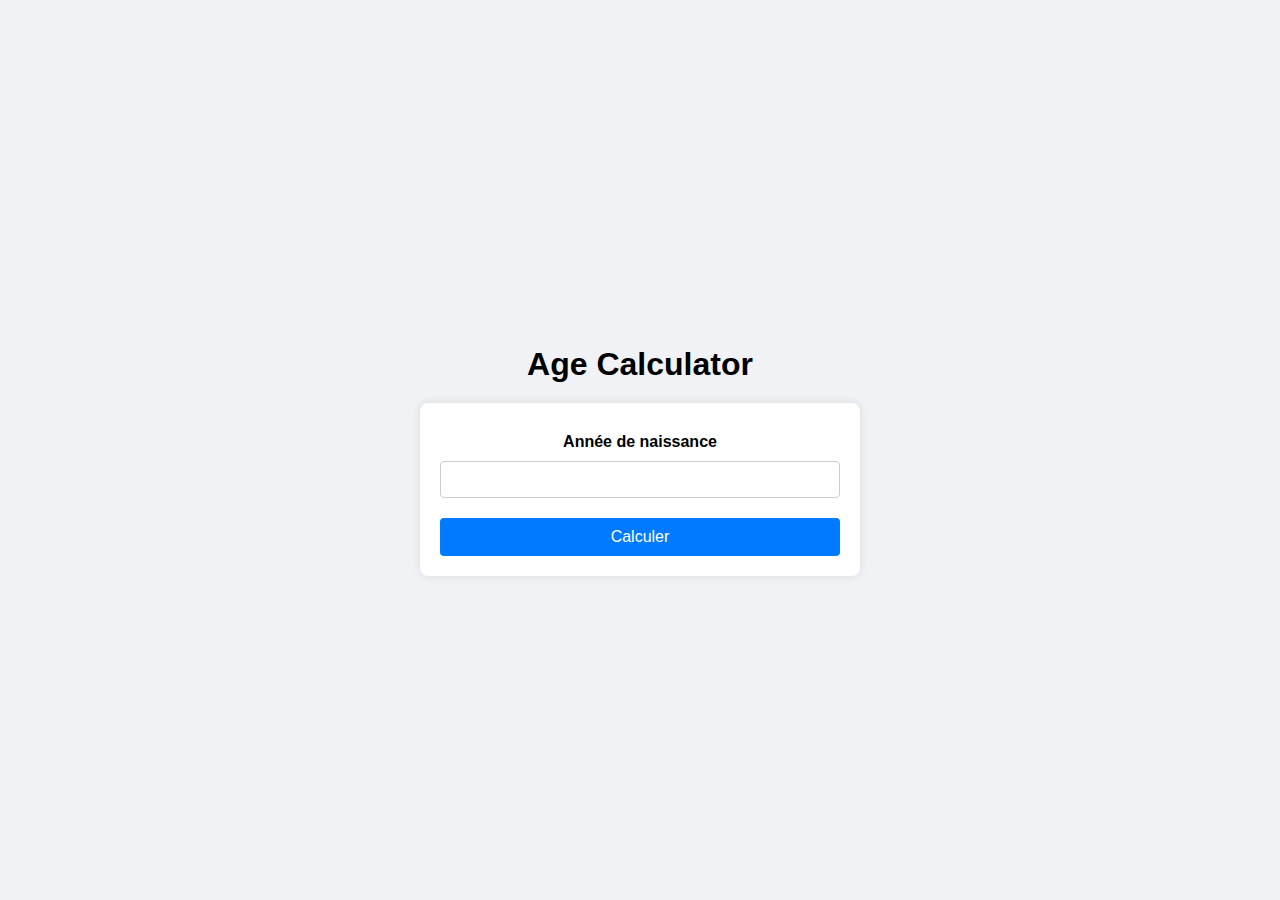
<file: ageCalculator/www/index.html>
<!DOCTYPE html>
<html lang="en">

<head>
    <meta charset="UTF-8">
    <meta name="viewport" content="width=device-width, initial-scale=1.0">
    <title>Age Calculator</title>
    <link rel="stylesheet" href="./css/index.css">
    <script src="./js/index.js"></script>
</head>

<body>
    <h1>Age Calculator</h1>
    <form action="">
        <label for="naissance">Année de naissance</label>
        <input type="number" id="naissance" min="1900" max="2024">
        <input type="button" value="Calculer" onclick="calculerAge()">
        <fieldset hidden>
            <legend>Age Calculator</legend>
            <label id="resultat"></label>
        </fieldset>
    </form>
</body>

</html>
</file>
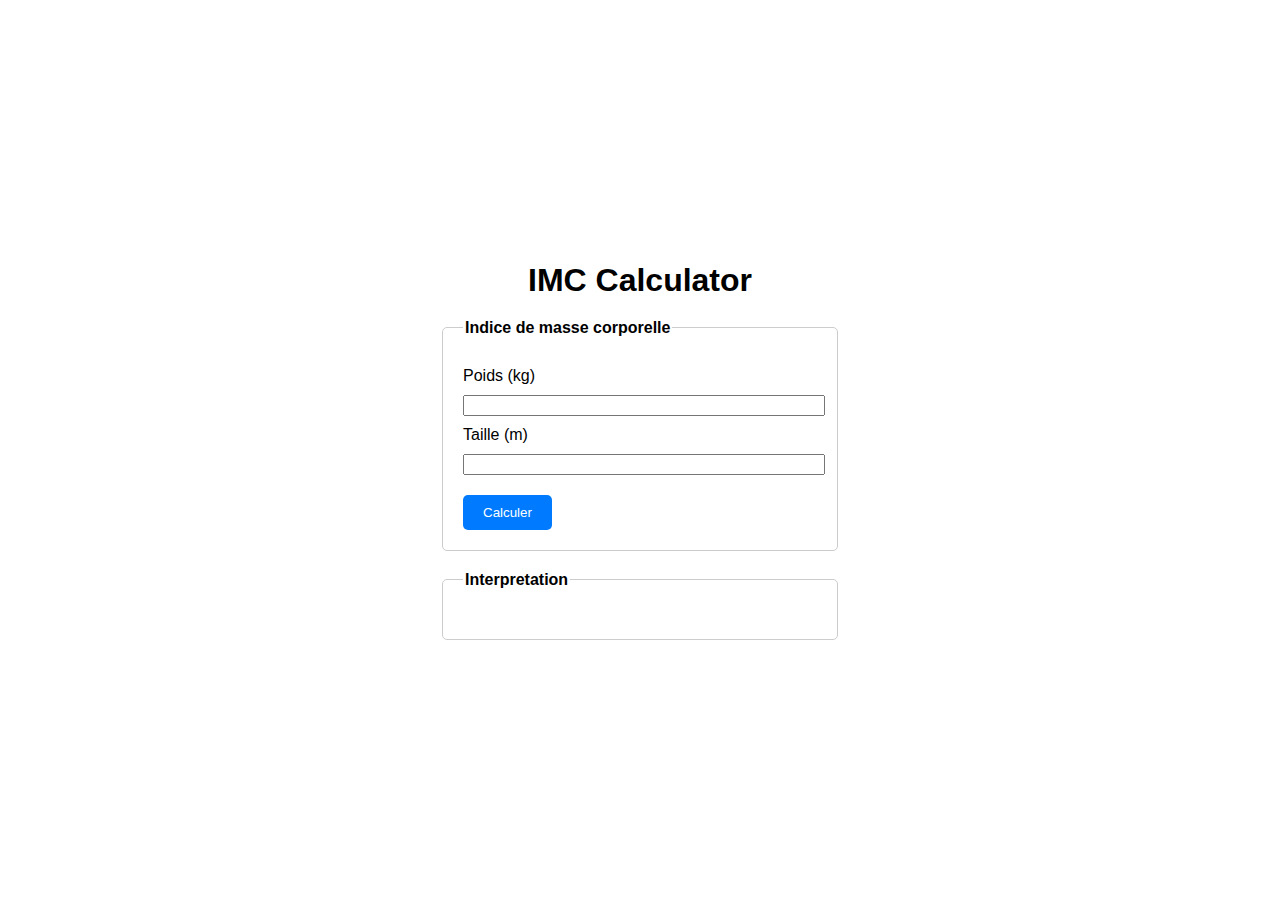
<file: imcCalculator/www/index.html>
<!DOCTYPE html>
<html>
    <head>
        <meta charset="utf-8">

        <meta name="viewport" content="initial-scale=1, width=device-width, viewport-fit=cover">
        <link rel="stylesheet" href="css/index.css">
        <script src="js/index.js"></script>
        <title>IMC Calculator</title>
    </head>
    <body>
        <h1>IMC Calculator</h1>
        <form>
            <fieldset>
                <legend>Indice de masse corporelle</legend>
                <label for="poids">Poids (kg)</label>
                <input type="number" id="poids">
                <label for="taille">Taille (m)</label>
                <input type="number" id="taille">
                <input type="button" value="Calculer" onclick="calculerIMC()">
            </fieldset>
            <fieldset>
                <legend>Interpretation</legend>
                <label id="interpretation"></label>
            </fieldset>
        </form>
    </body>
</html>
</file>
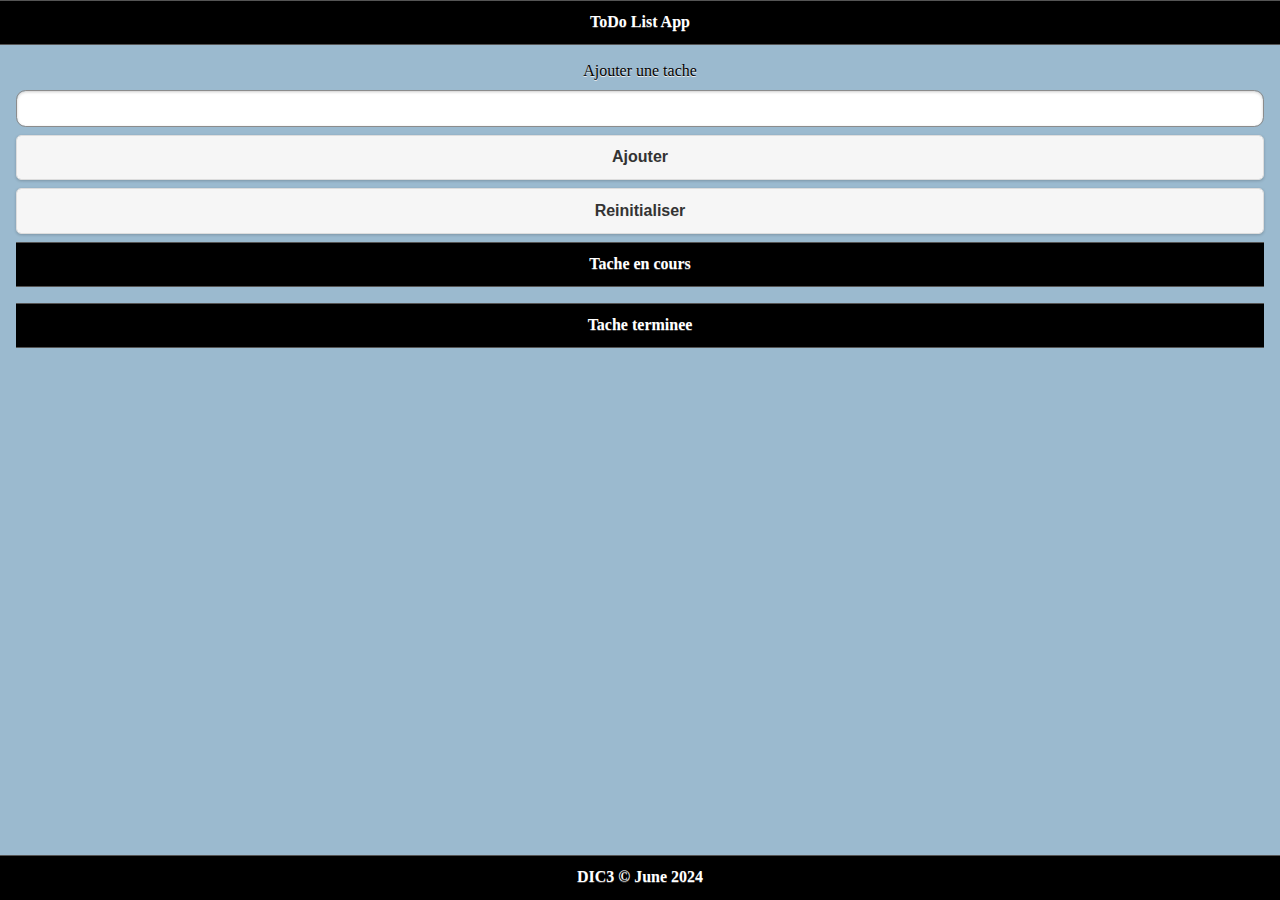
<file: toDoListApp2/www/index.html>
<!DOCTYPE html>
<html>
    <head>
        <meta charset="utf-8">
        <meta name="viewport" content="initial-scale=1, width=device-width, viewport-fit=cover">
        <meta name="color-scheme" content="light dark">
        <link rel="stylesheet" href="themes/jquery.mobile.icons.min.css">
        <link rel="stylesheet" href="themes/theme.css">
        <link rel="stylesheet" href="css/index.css">
        <link rel="stylesheet" href="lib/jquery.mobile.structure-1.4.5.min.css">
        <script src="lib/jquery.min.js"></script>
        <script src="lib/jquery.mobile-1.4.5.min.js"></script>
        <script src="js/index.js"></script>

        <title>ToDoList</title>
    </head>
    <body>
    <div class="page">
            <div data-role="header">
                <h1>ToDo List App</h1>
            </div>
            <div role="main" class="ui-content">
                <form >
                    <label for="task">Ajouter une tache</label>
                    <input type="text" id="task">
                    <input type="button" value="Ajouter" onclick="ajouterTask()">
                    <input type="button" value="Reinitialiser" onclick="reinitialiserList()">
                   
                </form>
                <div data-role="header">
                    <h1>Tache en cours</h1>
                </div>
                <ul id="taskList" data-role="listview" data-inset="true">
                </ul>
                <div data-role="header">
                    <h1>Tache terminee</h1>
                </div>
                <ul id="taskListDone" data-role="listview" data-inset="true">
                </ul>
            </div>
       <div data-role="footer" data-position="fixed" >
        <h1>DIC3 &copy; June 2024</h1>
       </div>
    </div>

    </body>
</html>
</file>
<file: ageCalculator/www/css/index.css>
/* Global styles */
body {
    font-family: Arial, sans-serif;
    display: flex;
    flex-direction: column;
    align-items: center;
    justify-content: center;
    min-height: 100vh;
    margin: 0;
    background-color: #f0f2f5;
}

h1 {
    text-align: center;
    margin-bottom: 20px;
}

/* Form styles */
form {
    width: 90%;
    max-width: 400px;
    padding: 20px;
    background-color: #fff;
    border-radius: 8px;
    box-shadow: 0 0 10px rgba(0, 0, 0, 0.1);
    text-align: center;
}

label {
    display: block;
    margin-top: 10px;
    font-weight: bold;
}

input[type="number"] {
    width: 100%;
    padding: 10px;
    margin-top: 10px;
    border: 1px solid #ccc;
    border-radius: 4px;
    box-sizing: border-box;
}

input[type="button"] {
    width: 100%;
    padding: 10px;
    margin-top: 20px;
    background-color: #007bff;
    color: white;
    border: none;
    border-radius: 4px;
    cursor: pointer;
    font-size: 16px;
}

input[type="button"]:hover {
    background-color: #0056b3;
}

fieldset {
    margin-top: 20px;
    padding: 10px;
    border: 1px solid #ccc;
    border-radius: 4px;
    text-align: center;
}

legend {
    font-weight: bold;
}

#resultat {
    display: block;
    margin-top: 10px;
    font-size: 18px;
}
</file>
<file: imcCalculator/www/css/index.css>
/* Global styles */
body {
    display: flex;
    flex-direction: column;
    align-items: center;
    justify-content: center;
    min-height: 100vh;
    margin: 0;
    font-family: Arial, sans-serif;
}

h1 {
    text-align: center;
    margin-bottom: 20px;
}

/* Form styles */
form {
    width: 90%;
    max-width: 400px;
}

fieldset {
    margin-bottom: 20px;
    padding: 20px;
    border: 1px solid #ccc;
    border-radius: 5px;
}

legend {
    font-weight: bold;
}

label, input {
    width: 100%;
    margin-top: 10px;
    display: block;
    text-align: left;
}

input[type="button"] {
    width: auto;
    margin-top: 20px;
    padding: 10px 20px;
    background-color: #007bff;
    color: white;
    border: none;
    border-radius: 5px;
    cursor: pointer;
    text-align: center;
}

input[type="button"]:hover {
    background-color: #0056b3;
}

#interpretation {
    display: block;
    margin-top: 10px;
    font-weight: bold;
    text-align: center;
}
</file>
<file: toDoListApp2/www/css/index.css>
label{
    text-align: center;
}
body{
    font-family: 'Times New Roman', Times, serif;

}
</file>
<file: toDoListApp2/www/themes/theme.css>
/*!
* jQuery Mobile 1.4.5
* Git HEAD hash: 68e55e78b292634d3991c795f06f5e37a512decc <> Date: Fri Oct 31 2014 17:33:30 UTC
* http://jquerymobile.com
*
* Copyright 2010, 2014 jQuery Foundation, Inc. and othercontributors
* Released under the MIT license.
* http://jquery.org/license
*
*/


/* Globals */
/* Font
-----------------------------------------------------------------------------------------------------------*/
html {
	font-size: 100%;
}
body,
input,
select,
textarea,
button,
.ui-btn {
	font-size: 1em;
	line-height: 1.3;
	 font-family: sans-serif /*{global-font-family}*/;
}
legend,
.ui-input-text input,
.ui-input-search input {
	color: inherit;
	text-shadow: inherit;
}
/* Form labels (overrides font-weight bold in bars, and mini font-size) */
.ui-mobile label,
div.ui-controlgroup-label {
	font-weight: normal;
	font-size: 16px;
}
/* Separators
-----------------------------------------------------------------------------------------------------------*/
/* Field contain separator (< 28em) */
.ui-field-contain {
	border-bottom-color: #828282;
	border-bottom-color: rgba(0,0,0,.15);
	border-bottom-width: 1px;
	border-bottom-style: solid;
}
/* Table opt-in classes: strokes between each row, and alternating row stripes */
/* Classes table-stroke and table-stripe are deprecated in 1.4. */
.table-stroke thead th,
.table-stripe thead th,
.table-stripe tbody tr:last-child {
	border-bottom: 1px solid #d6d6d6; /* non-RGBA fallback */
	border-bottom: 1px solid rgba(0,0,0,.1);
}
.table-stroke tbody th,
.table-stroke tbody td {
	border-bottom: 1px solid #e6e6e6; /* non-RGBA fallback  */
	border-bottom: 1px solid rgba(0,0,0,.05);
}
.table-stripe.table-stroke tbody tr:last-child th,
.table-stripe.table-stroke tbody tr:last-child td {
	border-bottom: 0;
}
.table-stripe tbody tr:nth-child(odd) td,
.table-stripe tbody tr:nth-child(odd) th {
	background-color: #eeeeee; /* non-RGBA fallback  */
	background-color: rgba(0,0,0,.04);
}
/* Buttons
-----------------------------------------------------------------------------------------------------------*/
.ui-btn,
label.ui-btn {
	font-weight: bold;
	border-width: 1px;
	border-style: solid;
}
.ui-btn {
	text-decoration: none !important;
}
.ui-btn-active {
	cursor: pointer;
}
/* Corner rounding
-----------------------------------------------------------------------------------------------------------*/
/* Class ui-btn-corner-all deprecated in 1.4 */
.ui-corner-all {
	-webkit-border-radius: .6em /*{global-radii-blocks}*/;
	border-radius: .6em /*{global-radii-blocks}*/;
}
/* Buttons */
.ui-btn-corner-all,
.ui-btn.ui-corner-all,
/* Slider track */
.ui-slider-track.ui-corner-all,
/* Flipswitch */
.ui-flipswitch.ui-corner-all,
/* Count bubble */
.ui-li-count {
	-webkit-border-radius: .3125em /*{global-radii-buttons}*/;
	border-radius: .3125em /*{global-radii-buttons}*/;
}
/* Icon-only buttons */
.ui-btn-icon-notext.ui-btn-corner-all,
.ui-btn-icon-notext.ui-corner-all {
	-webkit-border-radius: 1em;
	border-radius: 1em;
}
/* Radius clip workaround for cleaning up corner trapping */
.ui-btn-corner-all,
.ui-corner-all {
	-webkit-background-clip: padding;
	background-clip: padding-box;
}
/* Popup arrow */
.ui-popup.ui-corner-all > .ui-popup-arrow-guide {
	left: .6em /*{global-radii-blocks}*/;
	right: .6em /*{global-radii-blocks}*/;
	top: .6em /*{global-radii-blocks}*/;
	bottom: .6em /*{global-radii-blocks}*/;
}
/* Shadow
-----------------------------------------------------------------------------------------------------------*/
.ui-shadow {
	-webkit-box-shadow: 0 1px 3px /*{global-box-shadow-size}*/ rgba(0,0,0,.2) /*{global-box-shadow-color}*/;
	-moz-box-shadow: 0 1px 3px /*{global-box-shadow-size}*/ rgba(0,0,0,.2) /*{global-box-shadow-color}*/;
	box-shadow: 0 1px 3px /*{global-box-shadow-size}*/ rgba(0,0,0,.2) /*{global-box-shadow-color}*/;
}
.ui-shadow-inset {
	-webkit-box-shadow: inset 0 1px 3px /*{global-box-shadow-size}*/ rgba(0,0,0,.2) /*{global-box-shadow-color}*/;
	-moz-box-shadow: inset 0 1px 3px /*{global-box-shadow-size}*/ rgba(0,0,0,.2) /*{global-box-shadow-color}*/;
	box-shadow: inset 0 1px 3px /*{global-box-shadow-size}*/ rgba(0,0,0,.2) /*{global-box-shadow-color}*/;
}
.ui-overlay-shadow {
	-webkit-box-shadow: 0 0 12px 		rgba(0,0,0,.6);
	-moz-box-shadow: 0 0 12px 			rgba(0,0,0,.6);
	box-shadow: 0 0 12px 				rgba(0,0,0,.6);
}
/* Icons
-----------------------------------------------------------------------------------------------------------*/
.ui-btn-icon-left:after,
.ui-btn-icon-right:after,
.ui-btn-icon-top:after,
.ui-btn-icon-bottom:after,
.ui-btn-icon-notext:after {
	background-color: #666666 /*{global-icon-color}*/;
	background-color: rgba(0,0,0,.15) /*{global-icon-disc}*/;
	background-position: center center;
	background-repeat: no-repeat;
	-webkit-border-radius: 1em;
	border-radius: 1em;
}
/* Alt icons */
.ui-alt-icon.ui-btn:after,
.ui-alt-icon .ui-btn:after,
html .ui-alt-icon.ui-checkbox-off:after,
html .ui-alt-icon.ui-radio-off:after,
html .ui-alt-icon .ui-checkbox-off:after,
html .ui-alt-icon .ui-radio-off:after {
	background-color: #666666 /*{global-icon-color}*/;
	background-color: rgba(0,0,0,.15) /*{global-icon-disc}*/;
}
/* No disc */
.ui-nodisc-icon.ui-btn:after,
.ui-nodisc-icon .ui-btn:after {
	background-color: transparent;
}
/* Icon shadow */
.ui-shadow-icon.ui-btn:after,
.ui-shadow-icon .ui-btn:after {
	-webkit-box-shadow: 0 1px 0 rgba(255,255,255,.3) /*{global-icon-shadow}*/;
	-moz-box-shadow: 0 1px 0 rgba(255,255,255,.3) /*{global-icon-shadow}*/;
	box-shadow: 0 1px 0 rgba(255,255,255,.3) /*{global-icon-shadow}*/;
}
/* Checkbox and radio */
.ui-btn.ui-checkbox-off:after,
.ui-btn.ui-checkbox-on:after,
.ui-btn.ui-radio-off:after,
.ui-btn.ui-radio-on:after {
	display: block;
	width: 18px;
	height: 18px;
	margin: -9px 2px 0 2px;
}
.ui-checkbox-off:after,
.ui-btn.ui-radio-off:after {
	filter: Alpha(Opacity=30);
	opacity: .3;
}
.ui-btn.ui-checkbox-off:after,
.ui-btn.ui-checkbox-on:after {
	-webkit-border-radius: .1875em;
	border-radius: .1875em;
}
.ui-btn.ui-checkbox-off:after {
	background-color: #666;
	background-color: rgba(0,0,0,.3);
}
.ui-radio .ui-btn.ui-radio-on:after {
	background-image: none;
	background-color: #fff;
	width: 8px;
	height: 8px;
	border-width: 5px;
	border-style: solid; 
}
.ui-alt-icon.ui-btn.ui-radio-on:after,
.ui-alt-icon .ui-btn.ui-radio-on:after {
	background-color: #000;
}
/* Loader */
.ui-icon-loading {
	background: url("images/ajax-loader.gif");
	background-size: 2.875em 2.875em;
}
/* Swatches */
/* A
-----------------------------------------------------------------------------------------------------------*/
/* Bar: Toolbars, dividers, slider track */
.ui-bar-a,
.ui-page-theme-a .ui-bar-inherit,
html .ui-bar-a .ui-bar-inherit,
html .ui-body-a .ui-bar-inherit,
html body .ui-group-theme-a .ui-bar-inherit {
	background-color: #000000 /*{a-bar-background-color}*/;
	border-color: #545454 /*{a-bar-border}*/;
	color: #ffffff /*{a-bar-color}*/;
	text-shadow: 0 /*{a-bar-shadow-x}*/ 1px /*{a-bar-shadow-y}*/ 0 /*{a-bar-shadow-radius}*/ #444444 /*{a-bar-shadow-color}*/;
	font-weight: bold;
}
.ui-bar-a {
	border-width: 1px;
	border-style: solid;
}
/* Page and overlay */
.ui-overlay-a,
.ui-page-theme-a,
.ui-page-theme-a .ui-panel-wrapper {
	background-color: #9bbacf /*{a-page-background-color}*/;
	border-color: #9bbacf /*{a-page-border}*/;
	color: #000000 /*{a-page-color}*/;
	text-shadow: 0 /*{a-page-shadow-x}*/ 1px /*{a-page-shadow-y}*/ 0 /*{a-page-shadow-radius}*/ #eeeeee /*{a-page-shadow-color}*/;
}
/* Body: Read-only lists, text inputs, collapsible content */
.ui-body-a,
.ui-page-theme-a .ui-body-inherit,
html .ui-bar-a .ui-body-inherit,
html .ui-body-a .ui-body-inherit,
html body .ui-group-theme-a .ui-body-inherit,
html .ui-panel-page-container-a {
	background-color: #ffffff /*{a-body-background-color}*/;
	border-color: #8c8c8c /*{a-body-border}*/;
	color: #000000 /*{a-body-color}*/;
	text-shadow: 0 /*{a-body-shadow-x}*/ 1px /*{a-body-shadow-y}*/ 0 /*{a-body-shadow-radius}*/ #eeeeee /*{a-body-shadow-color}*/;
}
.ui-body-a {
	border-width: 1px;
	border-style: solid;
}
/* Links */
.ui-page-theme-a a,
html .ui-bar-a a,
html .ui-body-a a,
html body .ui-group-theme-a a {
	color: #3388cc /*{a-link-color}*/;
	font-weight: bold;
}
.ui-page-theme-a a:visited,
html .ui-bar-a a:visited,
html .ui-body-a a:visited,
html body .ui-group-theme-a a:visited {
    color: #3388cc /*{a-link-visited}*/;
}
.ui-page-theme-a a:hover,
html .ui-bar-a a:hover,
html .ui-body-a a:hover,
html body .ui-group-theme-a a:hover {
	color: #005599 /*{a-link-hover}*/;
}
.ui-page-theme-a a:active,
html .ui-bar-a a:active,
html .ui-body-a a:active,
html body .ui-group-theme-a a:active {
	color: #005599 /*{a-link-active}*/;
}
/* Button up */
.ui-page-theme-a .ui-btn,
html .ui-bar-a .ui-btn,
html .ui-body-a .ui-btn,
html body .ui-group-theme-a .ui-btn,
html head + body .ui-btn.ui-btn-a,
/* Button visited */
.ui-page-theme-a .ui-btn:visited,
html .ui-bar-a .ui-btn:visited,
html .ui-body-a .ui-btn:visited,
html body .ui-group-theme-a .ui-btn:visited,
html head + body .ui-btn.ui-btn-a:visited {
	background-color: #f6f6f6 /*{a-bup-background-color}*/;
	border-color: #dddddd /*{a-bup-border}*/;
	color: #333333 /*{a-bup-color}*/;
	text-shadow: 0 /*{a-bup-shadow-x}*/ 1px /*{a-bup-shadow-y}*/ 0 /*{a-bup-shadow-radius}*/ #f3f3f3 /*{a-bup-shadow-color}*/;
}
/* Button hover */
.ui-page-theme-a .ui-btn:hover,
html .ui-bar-a .ui-btn:hover,
html .ui-body-a .ui-btn:hover,
html body .ui-group-theme-a .ui-btn:hover,
html head + body .ui-btn.ui-btn-a:hover {
	background-color: #ededed /*{a-bhover-background-color}*/;
	border-color: #dddddd /*{a-bhover-border}*/;
	color: #333333 /*{a-bhover-color}*/;
	text-shadow: 0 /*{a-bhover-shadow-x}*/ 1px /*{a-bhover-shadow-y}*/ 0 /*{a-bhover-shadow-radius}*/ #f3f3f3 /*{a-bhover-shadow-color}*/;
}
/* Button down */
.ui-page-theme-a .ui-btn:active,
html .ui-bar-a .ui-btn:active,
html .ui-body-a .ui-btn:active,
html body .ui-group-theme-a .ui-btn:active,
html head + body .ui-btn.ui-btn-a:active {
	background-color: #e8e8e8 /*{a-bdown-background-color}*/;
	border-color: #dddddd /*{a-bdown-border}*/;
	color: #333333 /*{a-bdown-color}*/;
	text-shadow: 0 /*{a-bdown-shadow-x}*/ 1px /*{a-bdown-shadow-y}*/ 0 /*{a-bdown-shadow-radius}*/ #f3f3f3 /*{a-bdown-shadow-color}*/;
}
/* Active button */
.ui-page-theme-a .ui-btn.ui-btn-active,
html .ui-bar-a .ui-btn.ui-btn-active,
html .ui-body-a .ui-btn.ui-btn-active,
html body .ui-group-theme-a .ui-btn.ui-btn-active,
html head + body .ui-btn.ui-btn-a.ui-btn-active,
/* Active checkbox icon */
.ui-page-theme-a .ui-checkbox-on:after,
html .ui-bar-a .ui-checkbox-on:after,
html .ui-body-a .ui-checkbox-on:after,
html body .ui-group-theme-a .ui-checkbox-on:after,
.ui-btn.ui-checkbox-on.ui-btn-a:after,
/* Active flipswitch background */
.ui-page-theme-a .ui-flipswitch-active,
html .ui-bar-a .ui-flipswitch-active,
html .ui-body-a .ui-flipswitch-active,
html body .ui-group-theme-a .ui-flipswitch-active,
html body .ui-flipswitch.ui-bar-a.ui-flipswitch-active,
/* Active slider track */
.ui-page-theme-a .ui-slider-track .ui-btn-active,
html .ui-bar-a .ui-slider-track .ui-btn-active,
html .ui-body-a .ui-slider-track .ui-btn-active,
html body .ui-group-theme-a .ui-slider-track .ui-btn-active,
html body div.ui-slider-track.ui-body-a .ui-btn-active {
	background-color: #3388cc /*{a-active-background-color}*/;
	border-color: #3388cc /*{a-active-border}*/;
	color: #ffffff /*{a-active-color}*/;
	text-shadow: 0 /*{a-active-shadow-x}*/ 1px /*{a-active-shadow-y}*/ 0 /*{a-active-shadow-radius}*/ #005599 /*{a-active-shadow-color}*/;
}
/* Active radio button icon */
.ui-page-theme-a .ui-radio-on:after,
html .ui-bar-a .ui-radio-on:after,
html .ui-body-a .ui-radio-on:after,
html body .ui-group-theme-a .ui-radio-on:after,
.ui-btn.ui-radio-on.ui-btn-a:after {
	border-color: #3388cc /*{a-active-background-color}*/;
}
/* Focus */
.ui-page-theme-a .ui-btn:focus,
html .ui-bar-a .ui-btn:focus,
html .ui-body-a .ui-btn:focus,
html body .ui-group-theme-a .ui-btn:focus,
html head + body .ui-btn.ui-btn-a:focus,
/* Focus buttons and text inputs with div wrap */
.ui-page-theme-a .ui-focus,
html .ui-bar-a .ui-focus,
html .ui-body-a .ui-focus,
html body .ui-group-theme-a .ui-focus,
html head + body .ui-btn-a.ui-focus,
html head + body .ui-body-a.ui-focus {
	-webkit-box-shadow: 0 0 12px #3388cc /*{a-active-background-color}*/;
	-moz-box-shadow: 0 0 12px #3388cc /*{a-active-background-color}*/;
	box-shadow: 0 0 12px #3388cc /*{a-active-background-color}*/;
}
/* B
-----------------------------------------------------------------------------------------------------------*/
/* Bar: Toolbars, dividers, slider track */
.ui-bar-b,
.ui-page-theme-b .ui-bar-inherit,
html .ui-bar-b .ui-bar-inherit,
html .ui-body-b .ui-bar-inherit,
html body .ui-group-theme-b .ui-bar-inherit {
	background-color: #e9e9e9 /*{b-bar-background-color}*/;
	border-color: #dddddd /*{b-bar-border}*/;
	color: #333333 /*{b-bar-color}*/;
	text-shadow: 0 /*{b-bar-shadow-x}*/ 1px /*{b-bar-shadow-y}*/ 0 /*{b-bar-shadow-radius}*/ #eeeeee /*{b-bar-shadow-color}*/;
	font-weight: bold;
}
.ui-bar-b {
	border-width: 1px;
	border-style: solid;
}
/* Page and overlay */
.ui-overlay-b,
.ui-page-theme-b,
.ui-page-theme-b .ui-panel-wrapper {
	background-color: #f9f9f9 /*{b-page-background-color}*/;
	border-color: #bbbbbb /*{b-page-border}*/;
	color: #333333 /*{b-page-color}*/;
	text-shadow: 0 /*{b-page-shadow-x}*/ 1px /*{b-page-shadow-y}*/ 0 /*{b-page-shadow-radius}*/ #f3f3f3 /*{b-page-shadow-color}*/;
}
/* Body: Read-only lists, text inputs, collapsible content */
.ui-body-b,
.ui-page-theme-b .ui-body-inherit,
html .ui-bar-b .ui-body-inherit,
html .ui-body-b .ui-body-inherit,
html body .ui-group-theme-b .ui-body-inherit,
html .ui-panel-page-container-b {
	background-color: #ffffff /*{b-body-background-color}*/;
	border-color: #dddddd /*{b-body-border}*/;
	color: #333333 /*{b-body-color}*/;
	text-shadow: 0 /*{b-body-shadow-x}*/ 1px /*{b-body-shadow-y}*/ 0 /*{b-body-shadow-radius}*/ #f3f3f3 /*{b-body-shadow-color}*/;
}
.ui-body-b {
	border-width: 1px;
	border-style: solid;
}
/* Links */
.ui-page-theme-b a,
html .ui-bar-b a,
html .ui-body-b a,
html body .ui-group-theme-b a {
	color: #3388cc /*{b-link-color}*/;
	font-weight: bold;
}
.ui-page-theme-b a:visited,
html .ui-bar-b a:visited,
html .ui-body-b a:visited,
html body .ui-group-theme-b a:visited {
    color: #3388cc /*{b-link-visited}*/;
}
.ui-page-theme-b a:hover,
html .ui-bar-b a:hover,
html .ui-body-b a:hover,
html body .ui-group-theme-b a:hover {
	color: #005599 /*{b-link-hover}*/;
}
.ui-page-theme-b a:active,
html .ui-bar-b a:active,
html .ui-body-b a:active,
html body .ui-group-theme-b a:active {
	color: #005599 /*{b-link-active}*/;
}
/* Button up */
.ui-page-theme-b .ui-btn,
html .ui-bar-b .ui-btn,
html .ui-body-b .ui-btn,
html body .ui-group-theme-b .ui-btn,
html head + body .ui-btn.ui-btn-b,
/* Button visited */
.ui-page-theme-b .ui-btn:visited,
html .ui-bar-b .ui-btn:visited,
html .ui-body-b .ui-btn:visited,
html body .ui-group-theme-b .ui-btn:visited,
html head + body .ui-btn.ui-btn-b:visited {
	background-color: #f6f6f6 /*{b-bup-background-color}*/;
	border-color: #dddddd /*{b-bup-border}*/;
	color: #333333 /*{b-bup-color}*/;
	text-shadow: 0 /*{b-bup-shadow-x}*/ 1px /*{b-bup-shadow-y}*/ 0 /*{b-bup-shadow-radius}*/ #f3f3f3 /*{b-bup-shadow-color}*/;
}
/* Button hover */
.ui-page-theme-b .ui-btn:hover,
html .ui-bar-b .ui-btn:hover,
html .ui-body-b .ui-btn:hover,
html body .ui-group-theme-b .ui-btn:hover,
html head + body .ui-btn.ui-btn-b:hover {
	background-color: #ededed /*{b-bhover-background-color}*/;
	border-color: #dddddd /*{b-bhover-border}*/;
	color: #333333 /*{b-bhover-color}*/;
	text-shadow: 0 /*{b-bhover-shadow-x}*/ 1px /*{b-bhover-shadow-y}*/ 0 /*{b-bhover-shadow-radius}*/ #f3f3f3 /*{b-bhover-shadow-color}*/;
}
/* Button down */
.ui-page-theme-b .ui-btn:active,
html .ui-bar-b .ui-btn:active,
html .ui-body-b .ui-btn:active,
html body .ui-group-theme-b .ui-btn:active,
html head + body .ui-btn.ui-btn-b:active {
	background-color: #e8e8e8 /*{b-bdown-background-color}*/;
	border-color: #dddddd /*{b-bdown-border}*/;
	color: #333333 /*{b-bdown-color}*/;
	text-shadow: 0 /*{b-bdown-shadow-x}*/ 1px /*{b-bdown-shadow-y}*/ 0 /*{b-bdown-shadow-radius}*/ #f3f3f3 /*{b-bdown-shadow-color}*/;
}
/* Active button */
.ui-page-theme-b .ui-btn.ui-btn-active,
html .ui-bar-b .ui-btn.ui-btn-active,
html .ui-body-b .ui-btn.ui-btn-active,
html body .ui-group-theme-b .ui-btn.ui-btn-active,
html head + body .ui-btn.ui-btn-b.ui-btn-active,
/* Active checkbox icon */
.ui-page-theme-b .ui-checkbox-on:after,
html .ui-bar-b .ui-checkbox-on:after,
html .ui-body-b .ui-checkbox-on:after,
html body .ui-group-theme-b .ui-checkbox-on:after,
.ui-btn.ui-checkbox-on.ui-btn-b:after,
/* Active flipswitch background */
.ui-page-theme-b .ui-flipswitch-active,
html .ui-bar-b .ui-flipswitch-active,
html .ui-body-b .ui-flipswitch-active,
html body .ui-group-theme-b .ui-flipswitch-active,
html body .ui-flipswitch.ui-bar-b.ui-flipswitch-active,
/* Active slider track */
.ui-page-theme-b .ui-slider-track .ui-btn-active,
html .ui-bar-b .ui-slider-track .ui-btn-active,
html .ui-body-b .ui-slider-track .ui-btn-active,
html body .ui-group-theme-b .ui-slider-track .ui-btn-active,
html body div.ui-slider-track.ui-body-b .ui-btn-active {
	background-color: #3388cc /*{b-active-background-color}*/;
	border-color: #3388cc /*{b-active-border}*/;
	color: #ffffff /*{b-active-color}*/;
	text-shadow: 0 /*{b-active-shadow-x}*/ 1px /*{b-active-shadow-y}*/ 0 /*{b-active-shadow-radius}*/ #005599 /*{b-active-shadow-color}*/;
}
/* Active radio button icon */
.ui-page-theme-b .ui-radio-on:after,
html .ui-bar-b .ui-radio-on:after,
html .ui-body-b .ui-radio-on:after,
html body .ui-group-theme-b .ui-radio-on:after,
.ui-btn.ui-radio-on.ui-btn-b:after {
	border-color: #3388cc /*{b-active-background-color}*/;
}
/* Focus */
.ui-page-theme-b .ui-btn:focus,
html .ui-bar-b .ui-btn:focus,
html .ui-body-b .ui-btn:focus,
html body .ui-group-theme-b .ui-btn:focus,
html head + body .ui-btn.ui-btn-b:focus,
/* Focus buttons and text inputs with div wrap */
.ui-page-theme-b .ui-focus,
html .ui-bar-b .ui-focus,
html .ui-body-b .ui-focus,
html body .ui-group-theme-b .ui-focus,
html head + body .ui-btn-b.ui-focus,
html head + body .ui-body-b.ui-focus {
	-webkit-box-shadow: 0 0 12px #3388cc /*{b-active-background-color}*/;
	-moz-box-shadow: 0 0 12px #3388cc /*{b-active-background-color}*/;
	box-shadow: 0 0 12px #3388cc /*{b-active-background-color}*/;
}


/* C
-----------------------------------------------------------------------------------------------------------*/
/* Bar: Toolbars, dividers, slider track */
.ui-bar-c,
.ui-page-theme-c .ui-bar-inherit,
html .ui-bar-c .ui-bar-inherit,
html .ui-body-c .ui-bar-inherit,
html body .ui-group-theme-c .ui-bar-inherit {
	background-color: #e9e9e9 /*{c-bar-background-color}*/;
	border-color: #dddddd /*{c-bar-border}*/;
	color: #333333 /*{c-bar-color}*/;
	text-shadow: 0 /*{c-bar-shadow-x}*/ 1px /*{c-bar-shadow-y}*/ 0 /*{c-bar-shadow-radius}*/ #eeeeee /*{c-bar-shadow-color}*/;
	font-weight: bold;
}
.ui-bar-c {
	border-width: 1px;
	border-style: solid;
}
/* Page and overlay */
.ui-overlay-c,
.ui-page-theme-c,
.ui-page-theme-c .ui-panel-wrapper {
	background-color: #f9f9f9 /*{c-page-background-color}*/;
	border-color: #bbbbbb /*{c-page-border}*/;
	color: #333333 /*{c-page-color}*/;
	text-shadow: 0 /*{c-page-shadow-x}*/ 1px /*{c-page-shadow-y}*/ 0 /*{c-page-shadow-radius}*/ #f3f3f3 /*{c-page-shadow-color}*/;
}
/* Body: Read-only lists, text inputs, collapsible content */
.ui-body-c,
.ui-page-theme-c .ui-body-inherit,
html .ui-bar-c .ui-body-inherit,
html .ui-body-c .ui-body-inherit,
html body .ui-group-theme-c .ui-body-inherit,
html .ui-panel-page-container-c {
	background-color: #ffffff /*{c-body-background-color}*/;
	border-color: #dddddd /*{c-body-border}*/;
	color: #333333 /*{c-body-color}*/;
	text-shadow: 0 /*{c-body-shadow-x}*/ 1px /*{c-body-shadow-y}*/ 0 /*{c-body-shadow-radius}*/ #f3f3f3 /*{c-body-shadow-color}*/;
}
.ui-body-c {
	border-width: 1px;
	border-style: solid;
}
/* Links */
.ui-page-theme-c a,
html .ui-bar-c a,
html .ui-body-c a,
html body .ui-group-theme-c a {
	color: #3388cc /*{c-link-color}*/;
	font-weight: bold;
}
.ui-page-theme-c a:visited,
html .ui-bar-c a:visited,
html .ui-body-c a:visited,
html body .ui-group-theme-c a:visited {
    color: #3388cc /*{c-link-visited}*/;
}
.ui-page-theme-c a:hover,
html .ui-bar-c a:hover,
html .ui-body-c a:hover,
html body .ui-group-theme-c a:hover {
	color: #005599 /*{c-link-hover}*/;
}
.ui-page-theme-c a:active,
html .ui-bar-c a:active,
html .ui-body-c a:active,
html body .ui-group-theme-c a:active {
	color: #005599 /*{c-link-active}*/;
}
/* Button up */
.ui-page-theme-c .ui-btn,
html .ui-bar-c .ui-btn,
html .ui-body-c .ui-btn,
html body .ui-group-theme-c .ui-btn,
html head + body .ui-btn.ui-btn-c,
/* Button visited */
.ui-page-theme-c .ui-btn:visited,
html .ui-bar-c .ui-btn:visited,
html .ui-body-c .ui-btn:visited,
html body .ui-group-theme-c .ui-btn:visited,
html head + body .ui-btn.ui-btn-c:visited {
	background-color: #f6f6f6 /*{c-bup-background-color}*/;
	border-color: #dddddd /*{c-bup-border}*/;
	color: #333333 /*{c-bup-color}*/;
	text-shadow: 0 /*{c-bup-shadow-x}*/ 1px /*{c-bup-shadow-y}*/ 0 /*{c-bup-shadow-radius}*/ #f3f3f3 /*{c-bup-shadow-color}*/;
}
/* Button hover */
.ui-page-theme-c .ui-btn:hover,
html .ui-bar-c .ui-btn:hover,
html .ui-body-c .ui-btn:hover,
html body .ui-group-theme-c .ui-btn:hover,
html head + body .ui-btn.ui-btn-c:hover {
	background-color: #ededed /*{c-bhover-background-color}*/;
	border-color: #dddddd /*{c-bhover-border}*/;
	color: #333333 /*{c-bhover-color}*/;
	text-shadow: 0 /*{c-bhover-shadow-x}*/ 1px /*{c-bhover-shadow-y}*/ 0 /*{c-bhover-shadow-radius}*/ #f3f3f3 /*{c-bhover-shadow-color}*/;
}
/* Button down */
.ui-page-theme-c .ui-btn:active,
html .ui-bar-c .ui-btn:active,
html .ui-body-c .ui-btn:active,
html body .ui-group-theme-c .ui-btn:active,
html head + body .ui-btn.ui-btn-c:active {
	background-color: #e8e8e8 /*{c-bdown-background-color}*/;
	border-color: #dddddd /*{c-bdown-border}*/;
	color: #333333 /*{c-bdown-color}*/;
	text-shadow: 0 /*{c-bdown-shadow-x}*/ 1px /*{c-bdown-shadow-y}*/ 0 /*{c-bdown-shadow-radius}*/ #f3f3f3 /*{c-bdown-shadow-color}*/;
}
/* Active button */
.ui-page-theme-c .ui-btn.ui-btn-active,
html .ui-bar-c .ui-btn.ui-btn-active,
html .ui-body-c .ui-btn.ui-btn-active,
html body .ui-group-theme-c .ui-btn.ui-btn-active,
html head + body .ui-btn.ui-btn-c.ui-btn-active,
/* Active checkbox icon */
.ui-page-theme-c .ui-checkbox-on:after,
html .ui-bar-c .ui-checkbox-on:after,
html .ui-body-c .ui-checkbox-on:after,
html body .ui-group-theme-c .ui-checkbox-on:after,
.ui-btn.ui-checkbox-on.ui-btn-c:after,
/* Active flipswitch background */
.ui-page-theme-c .ui-flipswitch-active,
html .ui-bar-c .ui-flipswitch-active,
html .ui-body-c .ui-flipswitch-active,
html body .ui-group-theme-c .ui-flipswitch-active,
html body .ui-flipswitch.ui-bar-c.ui-flipswitch-active,
/* Active slider track */
.ui-page-theme-c .ui-slider-track .ui-btn-active,
html .ui-bar-c .ui-slider-track .ui-btn-active,
html .ui-body-c .ui-slider-track .ui-btn-active,
html body .ui-group-theme-c .ui-slider-track .ui-btn-active,
html body div.ui-slider-track.ui-body-c .ui-btn-active {
	background-color: #3388cc /*{c-active-background-color}*/;
	border-color: #3388cc /*{c-active-border}*/;
	color: #ffffff /*{c-active-color}*/;
	text-shadow: 0 /*{c-active-shadow-x}*/ 1px /*{c-active-shadow-y}*/ 0 /*{c-active-shadow-radius}*/ #005599 /*{c-active-shadow-color}*/;
}
/* Active radio button icon */
.ui-page-theme-c .ui-radio-on:after,
html .ui-bar-c .ui-radio-on:after,
html .ui-body-c .ui-radio-on:after,
html body .ui-group-theme-c .ui-radio-on:after,
.ui-btn.ui-radio-on.ui-btn-c:after {
	border-color: #3388cc /*{c-active-background-color}*/;
}
/* Focus */
.ui-page-theme-c .ui-btn:focus,
html .ui-bar-c .ui-btn:focus,
html .ui-body-c .ui-btn:focus,
html body .ui-group-theme-c .ui-btn:focus,
html head + body .ui-btn.ui-btn-c:focus,
/* Focus buttons and text inputs with div wrap */
.ui-page-theme-c .ui-focus,
html .ui-bar-c .ui-focus,
html .ui-body-c .ui-focus,
html body .ui-group-theme-c .ui-focus,
html head + body .ui-btn-c.ui-focus,
html head + body .ui-body-c.ui-focus {
	-webkit-box-shadow: 0 0 12px #3388cc /*{c-active-background-color}*/;
	-moz-box-shadow: 0 0 12px #3388cc /*{c-active-background-color}*/;
	box-shadow: 0 0 12px #3388cc /*{c-active-background-color}*/;
}


/* Structure */
/* Disabled
-----------------------------------------------------------------------------------------------------------*/
/* Class ui-disabled deprecated in 1.4. :disabled not supported by IE8 so we use [disabled] */
.ui-disabled,
.ui-state-disabled,
button[disabled],
.ui-select .ui-btn.ui-state-disabled {
	filter: Alpha(Opacity=30);
	opacity: .3;
	cursor: default !important;
	pointer-events: none;
}
/* Focus state outline
-----------------------------------------------------------------------------------------------------------*/
.ui-btn:focus,
.ui-btn.ui-focus {
	outline: 0;
}
/* Unset box-shadow in browsers that don't do it right */
.ui-noboxshadow .ui-shadow,
.ui-noboxshadow .ui-shadow-inset,
.ui-noboxshadow .ui-overlay-shadow,
.ui-noboxshadow .ui-shadow-icon.ui-btn:after,
.ui-noboxshadow .ui-shadow-icon .ui-btn:after,
.ui-noboxshadow .ui-focus,
.ui-noboxshadow .ui-btn:focus,
.ui-noboxshadow  input:focus,
.ui-noboxshadow .ui-panel {
	-webkit-box-shadow: none !important;
	-moz-box-shadow: none !important;
	box-shadow: none !important;
}
.ui-noboxshadow .ui-btn:focus,
.ui-noboxshadow .ui-focus {
	outline-width: 1px;
	outline-style: auto;
}
</file>
